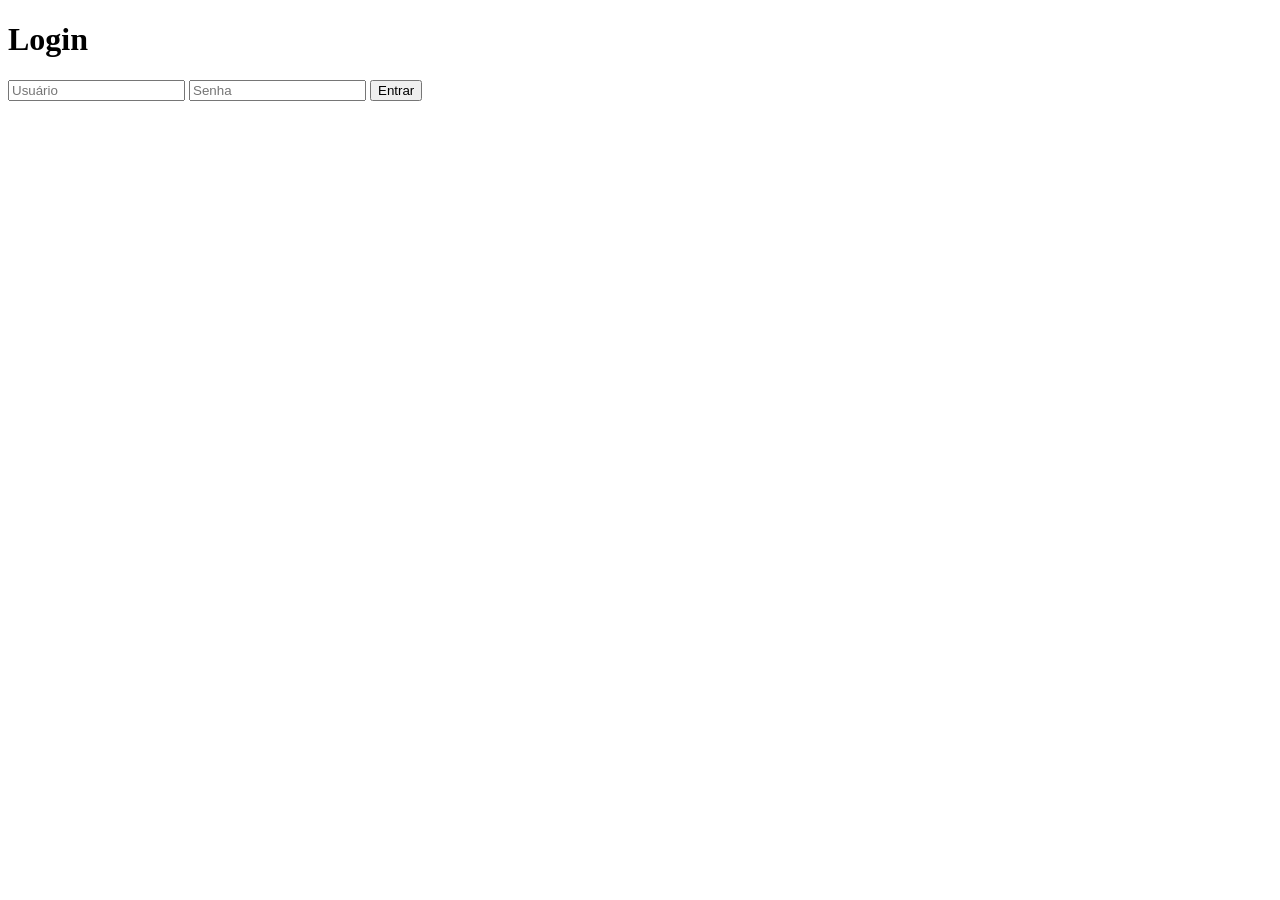
<file: login.html>
<!DOCTYPE html>
<html>
<head>
  <meta charset="UTF-8">
  <title>Login</title>
</head>
<body>
  <h1>Login</h1>
  <form id="login-form">
  <input id="username" name="username" placeholder="Usuário" required />
  <input id="password" name="password" type="password" placeholder="Senha" required />
  <button type="submit">Entrar</button>
</form>

<div id="msg"></div>

<script>
const API = 'https://ecommerce-backend-us6o.onrender.com';

document.getElementById('login-form').addEventListener('submit', async (e) => {
  e.preventDefault(); // evita submit tradicional (que envia form-url-encoded)

  const username = document.getElementById('username').value.trim();
  const password = document.getElementById('password').value;

  const res = await fetch(`${API}/api/login`, {
    method: 'POST',
    headers: {'Content-Type': 'application/json'},
    body: JSON.stringify({ username, password })
  });

  const data = await res.json();
  const msg = document.getElementById('msg');

  if (res.ok) {
    msg.textContent = data.message || 'Login successful';
    // exemplo: salvar token no futuro -> localStorage.setItem('token', data.token)
    // location.href = 'admin.html';
  } else {
    msg.textContent = data.message || 'Invalid credentials';
  }
});
</script>
</body>
</html>
</file>
